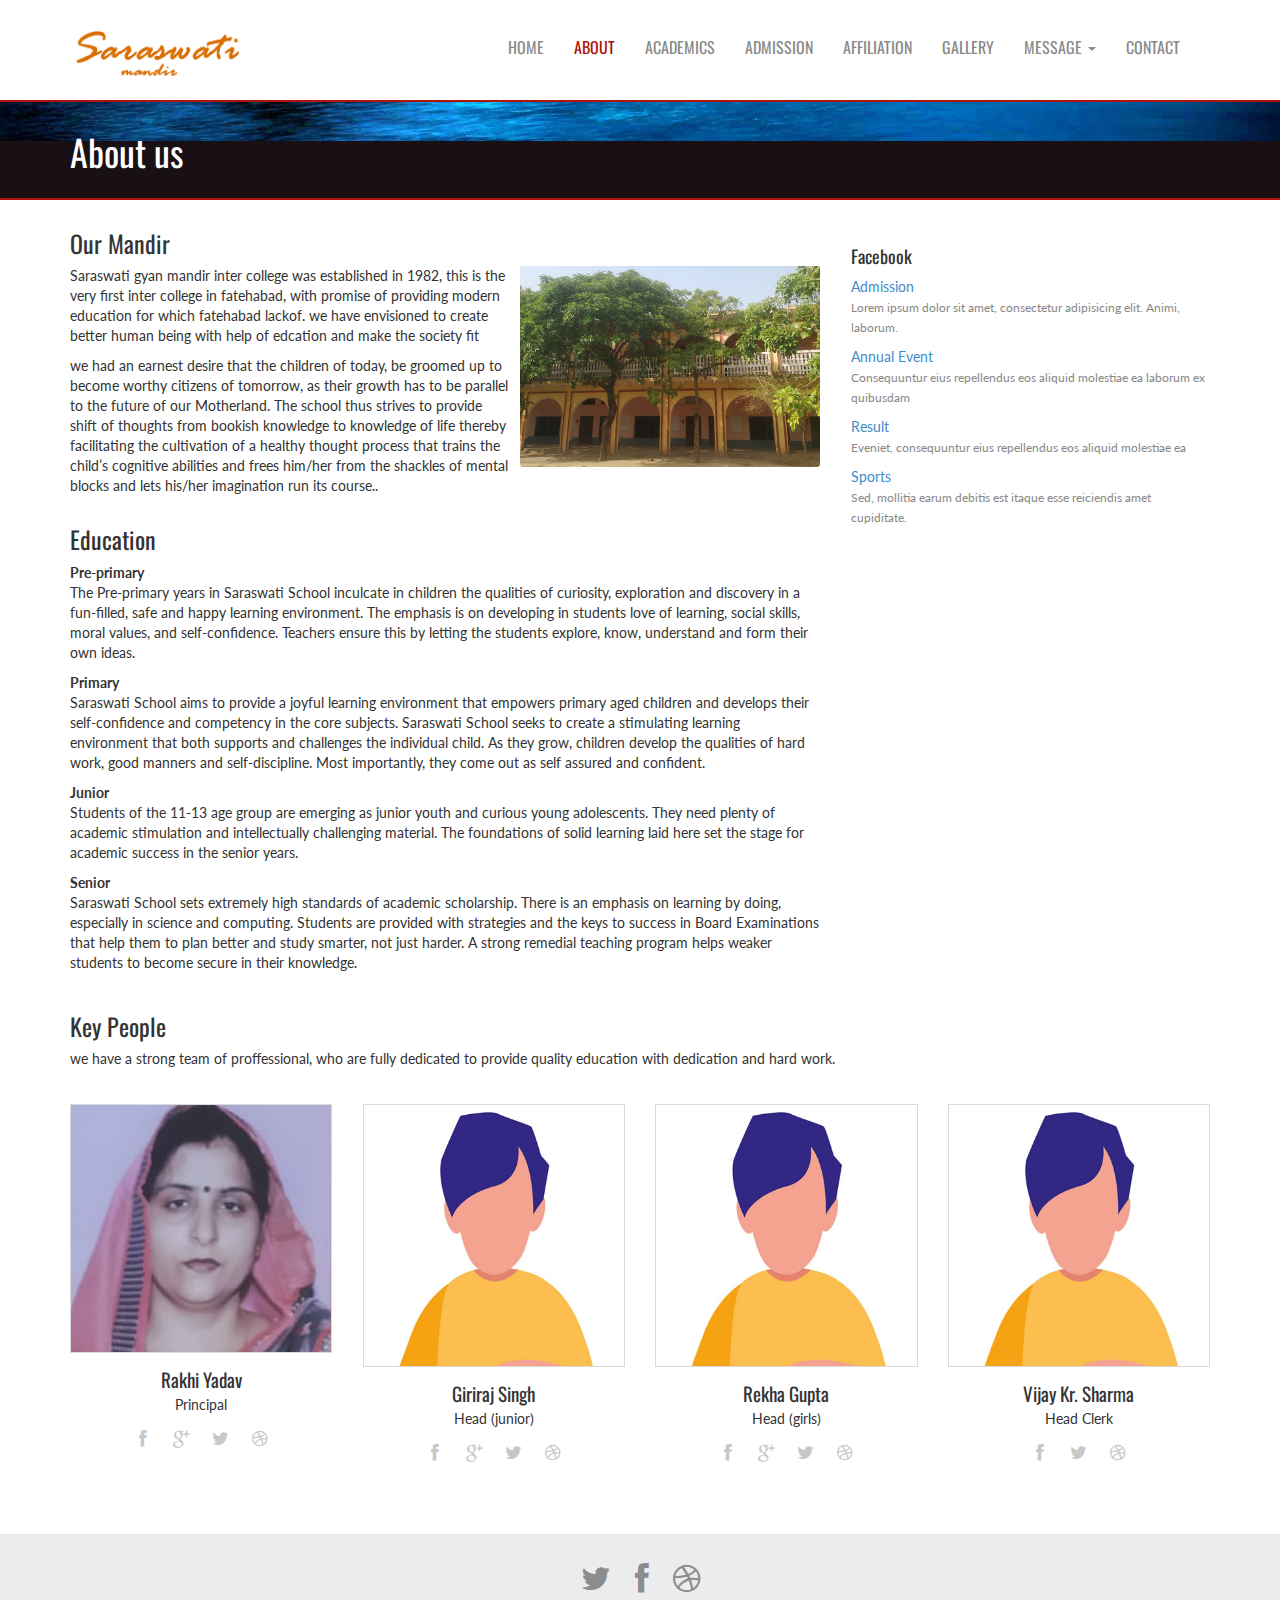
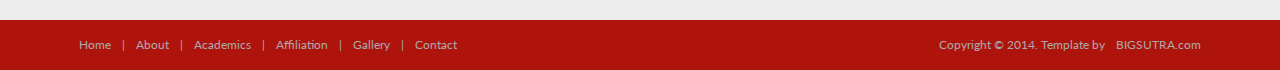
<file: about.html>
<!--
Author: BIGSUTRA
Author URL: http://BIGSUTRA.com
License: Creative Commons Attribution 3.0 Unported
License URL: http://creativecommons.org/licenses/by/3.0/
-->
<!DOCTYPE html>
<html lang="en">
<head>
    <meta charset="utf-8">
    <meta name="viewport" content="width=device-width, initial-scale=1.0">
    <meta name="description" content="Saraswati Gyan Mandir Inter College, fatehabad Agra">
    <meta name="author" content="BIGSUTRA.com">
    <title>Saraswati Gyan Mandir Inter College, fatehabad Agra</title>
    <link rel="favicon" href="assets/images/favicon.png">
    <link rel="stylesheet" media="screen" href="http://fonts.googleapis.com/css?family=Open+Sans:300,400,700">
    <link rel="stylesheet" href="assets/css/bootstrap.min.css">
    <link rel="stylesheet" href="assets/css/font-awesome.min.css">
    <!-- Custom styles for our template -->
    <link rel="stylesheet" href="assets/css/bootstrap-theme.css" media="screen">
    <link rel="stylesheet" href="assets/css/style.css">
    <!-- HTML5 shim and Respond.js IE8 support of HTML5 elements and media queries -->
    <!--[if lt IE 9]>
	<script src="assets/js/html5shiv.js"></script>
	<script src="assets/js/respond.min.js"></script>
	<![endif]-->
</head>

<body>
    <!-- Fixed navbar -->
    <div class="navbar navbar-inverse">
        <div class="container">
            <div class="navbar-header">
                <!-- Button for smallest screens -->
                <button type="button" class="navbar-toggle" data-toggle="collapse" data-target=".navbar-collapse"><span class="icon-bar"></span><span class="icon-bar"></span><span class="icon-bar"></span></button>
                <a class="navbar-brand" href="index.html">
                    <img src="assets/images/logo.png" alt="Techro HTML5 template"></a>
            </div>
            <div class="navbar-collapse collapse">
                <ul class="nav navbar-nav pull-right mainNav">
                    <li><a href="index.html">Home</a></li>
                    <li class="active"><a href="about.html">About</a></li>
                   	<li><a href="academics.html">Academics</a></li>
					<li><a href="admission.html">Admission</a></li>
					<li><a href="affiliation.html">Affiliation</a></li>
					<li><a href="gallery.html">Gallery</a></li>
                    <li class="dropdown">
                        <a href="#" class="dropdown-toggle" data-toggle="dropdown">Message <b class="caret"></b></a>
                        <ul class="dropdown-menu">
                            <li><a href="rakhi-yadav.html">Rakhi Yadav</a></li>
                            <li><a href="#">Dummy Link1</a></li>
                            <li><a href="#">Dummy Link2</a></li>
                            <li><a href="#">Dummy Link3</a></li>
                        </ul>
                    </li>
                    <li><a href="contact.html">Contact</a></li>
                </ul>
            </div>
            <!--/.nav-collapse -->
        </div>
    </div>
    <!-- /.navbar -->

    <header id="head" class="secondary">
        <div class="container">
            <div class="row">
                <div class="col-sm-8">
                    <h1>About us</h1>
                </div>
            </div>
        </div>
    </header>

    <!-- container -->
    <section class="container">
        <div class="row">
            <!-- main content -->
            <section class="col-sm-8 maincontent">
                <h3>Our Mandir</h3>
                <p>
                    <img src="assets/images/about.jpg" alt="" class="img-rounded pull-right" width="300">
                    Saraswati gyan mandir inter college was established in 1982, this is the very first inter college in fatehabad, with promise of providing modern education for which fatehabad lackof. we have envisioned to create better human being with help of edcation and make the society fit
                </p>
                <p>we had an earnest desire that the children of today, be groomed up to become worthy citizens of tomorrow, as their growth has to be parallel to the future of our Motherland. The school thus strives to provide shift of thoughts from bookish knowledge to knowledge of life thereby facilitating the cultivation of a healthy thought process that trains the child’s cognitive abilities and frees him/her from the shackles of mental blocks and lets his/her imagination run its course..</p>
                <h3>Education</h3>
               <strong>Pre-primary</strong>
                <p>The Pre-primary years in Saraswati School inculcate in children the qualities of curiosity, exploration and discovery in a fun-filled, safe and happy learning environment. The emphasis is on developing in students love of learning, social skills, moral values, and self-confidence. Teachers ensure this by letting the students explore, know, understand and form their own ideas.</p>
                <strong>Primary</strong>
                <p>Saraswati School aims to provide a joyful learning environment that empowers primary aged children and develops their self-confidence and competency in the core subjects. Saraswati School seeks to create a stimulating learning environment that both supports and challenges the individual child. As they grow, children develop the qualities of hard work, good manners and self-discipline. Most importantly, they come out as self assured and confident.</p>
                <strong>Junior</strong>
                <p>Students of the 11-13 age group are emerging as junior youth and curious young adolescents. They need plenty of academic stimulation and intellectually challenging material. The foundations of solid learning laid here set the stage for academic success in the senior years.</p>
                <strong>Senior</strong>
                <p>Saraswati School sets extremely high standards of academic scholarship. There is an emphasis on learning by doing, especially in science and computing. Students are provided with strategies and the keys to success in Board Examinations that help them to plan better and study smarter, not just harder. A strong remedial teaching program helps weaker students to become secure in their knowledge.</p>
            </section>
            <!-- /main -->

            <!-- Sidebar -->
            <aside class="col-sm-4 sidebar rakhi-yadav">

                <div class="panel">
                    <h4>Facebook</h4>
                    <ul class="list-unstyled list-spaces">
                        <li><a href="">Admission</a><br>
                            <span class="small text-muted">Lorem ipsum dolor sit amet, consectetur adipisicing elit. Animi, laborum.</span></li>
                        <li><a href="">Annual Event</a><br>
                            <span class="small text-muted">Consequuntur eius repellendus eos aliquid molestiae ea laborum ex quibusdam</span></li>
                        <li><a href="">Result</a><br>
                            <span class="small text-muted">Eveniet, consequuntur eius repellendus eos aliquid molestiae ea</span></li>
                        <li><a href="">Sports</a><br>
                            <span class="small text-muted">Sed, mollitia earum debitis est itaque esse reiciendis amet cupiditate.</span></li>
                       
                    </ul>
                </div>

            </aside>
            <!-- /Sidebar -->

        </div>
    </section>
    <!-- /container -->
    <section class="team-content">
        <div class="container">
            <div class="row">
                <div class="col-md-12">
                    <h3>Key People</h3>
                    <p>we have a strong team of proffessional, who are fully dedicated to provide quality education with dedication and hard work.</p>
                    <br />
                </div>
            </div>
            <div class="row">

                <div class="col-md-3 col-sm-6 col-xs-6">
                    <!-- Team Member -->
                    <div class="team-member">
                        <!-- Image Hover Block -->
                        <div class="member-img">
                            <!-- Image  -->
                            <img class="img-responsive" src="assets/images/photo-1.jpg" alt="">
                        </div>
                        <!-- Member Details -->
                        <h4>Rakhi Yadav</h4>
                        <!-- Designation -->
                        <span class="pos">Principal</span>
                        <div class="team-socials">
                            <a href="#"><i class="fa fa-facebook"></i></a>
                            <a href="#"><i class="fa fa-google-plus"></i></a>
                            <a href="#"><i class="fa fa-twitter"></i></a>
                            <a href="#"><i class="fa fa-envelope"></i></a>
                            
                        </div>
                    </div>
                </div>
                <div class="col-md-3 col-sm-6 col-xs-6">
                    <!-- Team Member -->
                    <div class="team-member pDark">
                        <!-- Image Hover Block -->
                        <div class="member-img">
                            <!-- Image  -->
                            <img class="img-responsive" src="assets/images/photo.jpg" alt="">
                        </div>
                        <!-- Member Details -->
                        <h4>Giriraj Singh</h4>
                        <!-- Designation -->
                        <span class="pos">Head (junior)</span>
                        <div class="team-socials">
                            <a href="#"><i class="fa fa-facebook"></i></a>
                            <a href="#"><i class="fa fa-google-plus"></i></a>
                            <a href="#"><i class="fa fa-twitter"></i></a>
                            <a href="#"><i class="fa fa-envelope"></i></a>
                            
                        </div>
                    </div>
                </div>
                <div class="col-md-3 col-sm-6 col-xs-6">
                    <!-- Team Member -->
                    <div class="team-member pDark">
                        <!-- Image Hover Block -->
                        <div class="member-img">
                            <!-- Image  -->
                            <img class="img-responsive" src="assets/images/photo.jpg" alt="">
                        </div>
                        <!-- Member Details -->
                        <h4>Rekha Gupta</h4>
                        <!-- Designation -->
                        <span class="pos">Head (girls)</span>
                        <div class="team-socials">
                            <a href="#"><i class="fa fa-facebook"></i></a>
                            <a href="#"><i class="fa fa-google-plus"></i></a>
                            <a href="#"><i class="fa fa-twitter"></i></a>
                            <a href="#"><i class="fa fa-envelope"></i></a>
                            
                        </div>
                    </div>
                </div>
                <div class="col-md-3 col-sm-6 col-xs-6">
                    <!-- Team Member -->
                    <div class="team-member pDark">
                        <!-- Image Hover Block -->
                        <div class="member-img">
                            <!-- Image  -->
                            <img class="img-responsive" src="assets/images/photo.jpg" alt="">
                        </div>
                        <!-- Member Details -->
                        <h4>Vijay Kr. Sharma</h4>
                        <!-- Designation -->
                        <span class="pos">Head Clerk</span>
                        <div class="team-socials">
                            <a href="#"><i class="fa fa-facebook"></i></a>
                            
                            <a href="#"><i class="fa fa-twitter"></i></a>
                            <a href="#"><i class="fa fa-envelope"></i></a>
                            
                        </div>
                    </div>
                </div>
            </div>
        </div>
    </section>
    <footer id="footer">
        <div class="container">
            <div class="social text-center">
                <a href="#"><i class="fa fa-twitter"></i></a>
                <a href="#"><i class="fa fa-facebook"></i></a>
                <a href="#"><i class="fa fa-envelope"></i></a>
            </div>

            <div class="clear"></div>
            <!--CLEAR FLOATS-->
        </div>
        <div class="footer2">
            <div class="container">
                <div class="row">

                    <div class="col-md-6 panel">
                        <div class="panel-body">
                            <p class="simplenav">
								<a href="index.html">Home</a> | 
								<a href="about.html">About</a> |
								<a href="academics.html">Academics</a> |
								<a href="affiliation.html">Affiliation</a> |
								<a href="gallery.html">Gallery</a> |
								<a href="contact.html">Contact</a>
							</p>
                        </div>
                    </div>

                    <div class="col-md-6 panel">
                        <div class="panel-body">
                            <p class="text-right">
                                Copyright &copy; 2014. Template by <a href="http://BIGSUTRA.com/" rel="develop">BIGSUTRA.com</a>
                            </p>
                        </div>
                    </div>

                </div>
                <!-- /row of panels -->
            </div>
        </div>
    </footer>



    <!-- JavaScript libs are placed at the end of the document so the pages load faster -->
    <script src="http://ajax.googleapis.com/ajax/libs/jquery/1.10.2/jquery.min.js"></script>
    <script src="http://netdna.bootstrapcdn.com/bootstrap/3.0.0/js/bootstrap.min.js"></script>
    <script src="assets/js/custom.js"></script>
</body>
</html>
</file>
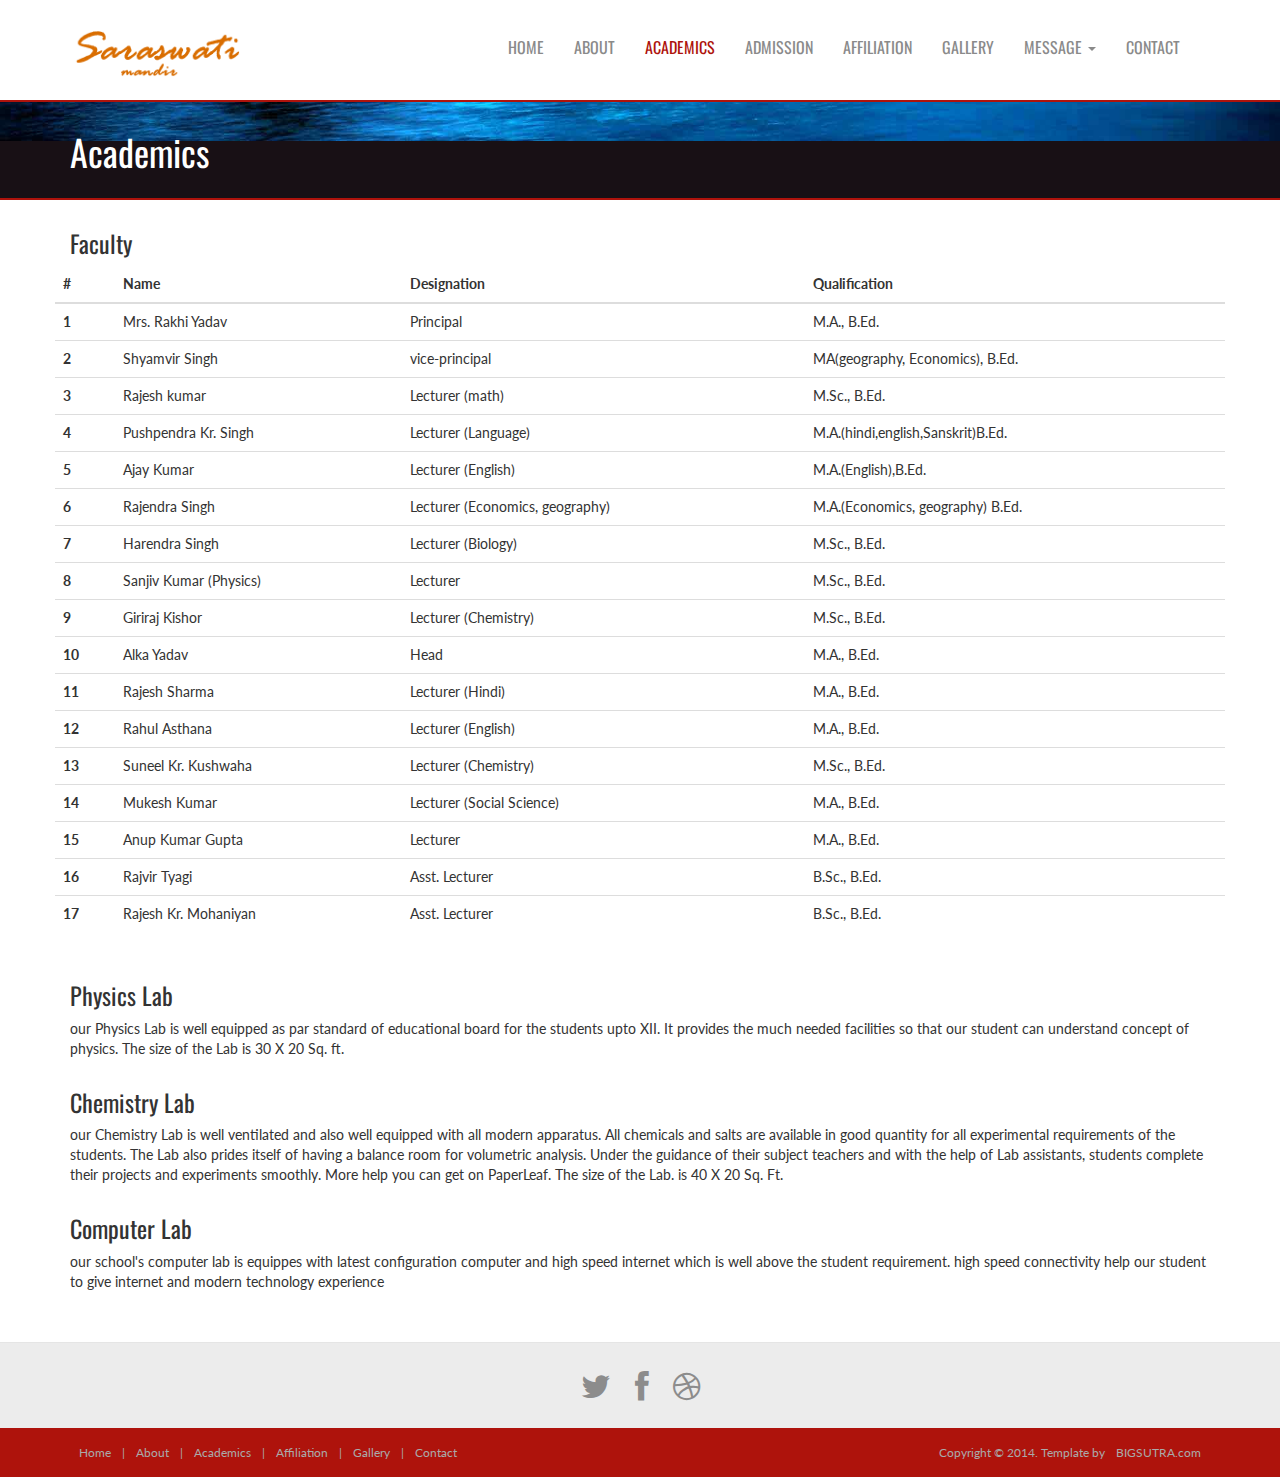
<file: academics.html>
<!--
Author: BIGSUTRA
Author URL: http://BIGSUTRA.com
License: Creative Commons Attribution 3.0 Unported
License URL: http://creativecommons.org/licenses/by/3.0/
-->
<!DOCTYPE html>
<html lang="en">
<head>
	<meta charset="utf-8">
	<meta name="viewport" content="width=device-width, initial-scale=1.0">
	<meta name="description" content="Saraswati Gyan Mandir Inter College, fatehabad Agra">
	<meta name="author" content="BIGSUTRA.com">
	<title>About - Techro Bootstrap template</title>
	<link rel="favicon" href="assets/images/favicon.png">
	<link rel="stylesheet" media="screen" href="http://fonts.googleapis.com/css?family=Open+Sans:300,400,700">
	<link rel="stylesheet" href="assets/css/bootstrap.min.css">
	<link rel="stylesheet" href="assets/css/font-awesome.min.css">
	<!-- Custom styles for our template -->
	<link rel="stylesheet" href="assets/css/bootstrap-theme.css" media="screen">
	<link rel="stylesheet" href="assets/css/style.css">
	<!-- HTML5 shim and Respond.js IE8 support of HTML5 elements and media queries -->
	<!--[if lt IE 9]>
	<script src="assets/js/html5shiv.js"></script>
	<script src="assets/js/respond.min.js"></script>
	<![endif]-->
</head>

<body>
	<!-- Fixed navbar -->
	<div class="navbar navbar-inverse">
		<div class="container">
			<div class="navbar-header">
				<!-- Button for smallest screens -->
				<button type="button" class="navbar-toggle" data-toggle="collapse" data-target=".navbar-collapse"><span class="icon-bar"></span><span class="icon-bar"></span><span class="icon-bar"></span></button>
				<a class="navbar-brand" href="index.html">
					<img src="assets/images/logo.png" alt="Techro HTML5 template"></a>
			</div>
			<div class="navbar-collapse collapse">
				<ul class="nav navbar-nav pull-right mainNav">
					<li><a href="index.html">Home</a></li>
					<li><a href="about.html">About</a></li>
						<li class="active"><a href="academics.html">Academics</a></li>
					<li><a href="admission.html">Admission</a></li>
					<li><a href="affiliation.html">Affiliation</a></li>
					<li><a href="gallery.html">Gallery</a></li>
					<li class="dropdown">
						<a href="#" class="dropdown-toggle" data-toggle="dropdown">Message <b class="caret"></b></a>
						<ul class="dropdown-menu">
							<li><a href="rakhi-yadav.html">Rakhi Yadav</a></li>
							
						</ul>
					</li>
					<li><a href="contact.html">Contact</a></li>
				</ul>
			</div>
			<!--/.nav-collapse -->
		</div>
	</div>
	<!-- /.navbar -->

	<header id="head" class="secondary">
		<div class="container">
			<div class="row">
				<div class="col-sm-8">
					<h1>Academics</h1>
				</div>
			</div>
		</div>
	</header>
	<div id="courses">
		<section class="container">
			<h3>Faculty</h3>
			<div class="row">
				<table class="table">
					<thead>
					  <tr>
						<th scope="col">#</th>
						<th scope="col">Name</th>
						<th scope="col">Designation</th>
						<th scope="col">Qualification</th>
					  </tr>
					</thead>
					<tbody>
					  		<tr>
							<th scope="row">1</th>
							<td>Mrs. Rakhi Yadav</td>
							<td>Principal</td><td>M.A., B.Ed.</td></tr>
					  		<tr>
							<th scope="row">2</th>
							<td>Shyamvir Singh</td>
							<td>vice-principal</td>
							<td>MA(geography, Economics), B.Ed.</td></tr>
					  	  <tr>
							<th scope="row">3</th>
							<td>Rajesh kumar</td>
							<td>Lecturer (math)</td>
							<td>M.Sc., B.Ed.</td></tr>
					  		<tr>
							<th scope="row">4</th>
							<td>Pushpendra Kr. Singh</td>
							<td>Lecturer (Language)</td>
							<td>M.A.(hindi,english,Sanskrit)B.Ed.</td></tr>
					  		<tr>
							<th scope="row">5</th>
							<td>Ajay Kumar</td>
							<td>Lecturer (English) </td>
							<td>M.A.(English),B.Ed.</td></tr>
							<tr>	
							<th scope="row">6</th>
							<td>Rajendra Singh</td>
							<td>Lecturer (Economics, geography)</td>
							<td>M.A.(Economics, geography) B.Ed.</td></tr>
						  <tr>
							<th scope="row">7</th>
							<td>Harendra Singh</td>
							<td>Lecturer (Biology)</td>
							<td>M.Sc., B.Ed.</td></tr>
						  <tr>
							<th scope="row">8</th>
							<td>Sanjiv Kumar (Physics)</td>
							<td>Lecturer </td>
							<td>M.Sc., B.Ed.</td></tr>
						  <tr>
							<th scope="row">9</th>
							<td>Giriraj Kishor</td>
							<td>Lecturer (Chemistry)</td>
							<td>M.Sc., B.Ed.</td>
							</tr>
						  <tr>
							<th scope="row">10</th>
							<td>Alka Yadav</td>
							<td>Head </td>
							<td>M.A., B.Ed.</td>
							</tr>
						  <tr>
							<th scope="row">11</th>
							<td>Rajesh Sharma</td>
							<td>Lecturer (Hindi)</td>
							<td>M.A., B.Ed.</td>
							</tr>
						  <tr>
							<th scope="row">12</th>
							<td>Rahul Asthana</td>
							<td>Lecturer (English)</td>
							<td>M.A., B.Ed.</td>
							</tr>
						  <tr>
							<th scope="row">13</th>
							<td>Suneel Kr. Kushwaha</td>
							<td>Lecturer (Chemistry)</td>
							<td>M.Sc., B.Ed.</td>
							</tr>
						  <tr>
							<th scope="row">14</th>
							<td>Mukesh Kumar</td>
							<td>Lecturer (Social Science)</td>
							<td>M.A., B.Ed.</td>
							</tr>
						  <tr>
							<th scope="row">15</th>
							<td>Anup Kumar Gupta</td>
							<td>Lecturer </td>
							<td>M.A., B.Ed.</td>
							</tr>
						  <tr>
							<th scope="row">16</th>
							<td>Rajvir Tyagi</td>
							<td>Asst. Lecturer </td>
							<td>B.Sc., B.Ed.</td>
							</tr>
						  <tr>
							<th scope="row">17</th>
							<td>Rajesh Kr. Mohaniyan</td>
							<td>Asst. Lecturer </td>
							<td>B.Sc., B.Ed.</td>
							</tr>
					  
					</tbody>
				  </table>
			</div>
			

		</section>
	</div>
	<!-- container -->
	<div class="container">
		
		<div class="row">
			<!-- Article content -->
			<section class="col-sm-12 maincontent">
				<h3>Physics Lab</h3>
				<p>
					our Physics Lab is well equipped as par standard of educational board for the students upto XII. It provides the much needed facilities so that our student can understand concept of physics. The size of the Lab is 30 X 20 Sq. ft. 
				</p>
				<h3>Chemistry Lab</h3>
				<p>
					our Chemistry Lab is well ventilated and also well equipped with all modern apparatus. All chemicals and salts are available in good quantity for all experimental requirements of the students. The Lab also prides itself of having a balance room for volumetric analysis. Under the guidance of their subject teachers and with the help of Lab assistants, students complete their projects and experiments smoothly. More help you can get on PaperLeaf. The size of the Lab. is 40 X 20 Sq. Ft.
				</p>
				<h3>Computer Lab</h3>
				<p>our school's computer lab is equippes with latest configuration computer and high speed internet which is well above the student requirement. high speed connectivity help our student to give internet and modern technology experience</p>
			</section>
		</div>
	</div>
	<!-- /container -->

	
	<footer id="footer">
		<div class="container">
			<div class="social text-center">
				<a href="#"><i class="fa fa-twitter"></i></a>
				<a href="#"><i class="fa fa-facebook"></i></a>
				<a href="#"><i class="fa fa-envelope"></i></a>
				
				
			</div>

			<div class="clear"></div>
			<!--CLEAR FLOATS-->
		</div>
		<div class="footer2">
			<div class="container">
				<div class="row">

					<div class="col-md-6 panel">
						<div class="panel-body">
							<p class="simplenav">
								<a href="index.html">Home</a> | 
								<a href="about.html">About</a> |
								<a href="academics.html">Academics</a> |
								<a href="affiliation.html">Affiliation</a> |
								<a href="gallery.html">Gallery</a> |
								<a href="contact.html">Contact</a>
							</p>
						</div>
					</div>

					<div class="col-md-6 panel">
						<div class="panel-body">
							<p class="text-right">
								Copyright &copy; 2014. Template by <a href="http://BIGSUTRA.com/" rel="develop">BIGSUTRA.com</a>
							</p>
						</div>
					</div>

				</div>
				<!-- /row of panels -->
			</div>
		</div>
	</footer>




	<!-- JavaScript libs are placed at the end of the document so the pages load faster -->
	<script src="http://ajax.googleapis.com/ajax/libs/jquery/1.10.2/jquery.min.js"></script>
	<script src="http://netdna.bootstrapcdn.com/bootstrap/3.0.0/js/bootstrap.min.js"></script>
	<script src="assets/js/custom.js"></script>
</body>
</html>
</file>
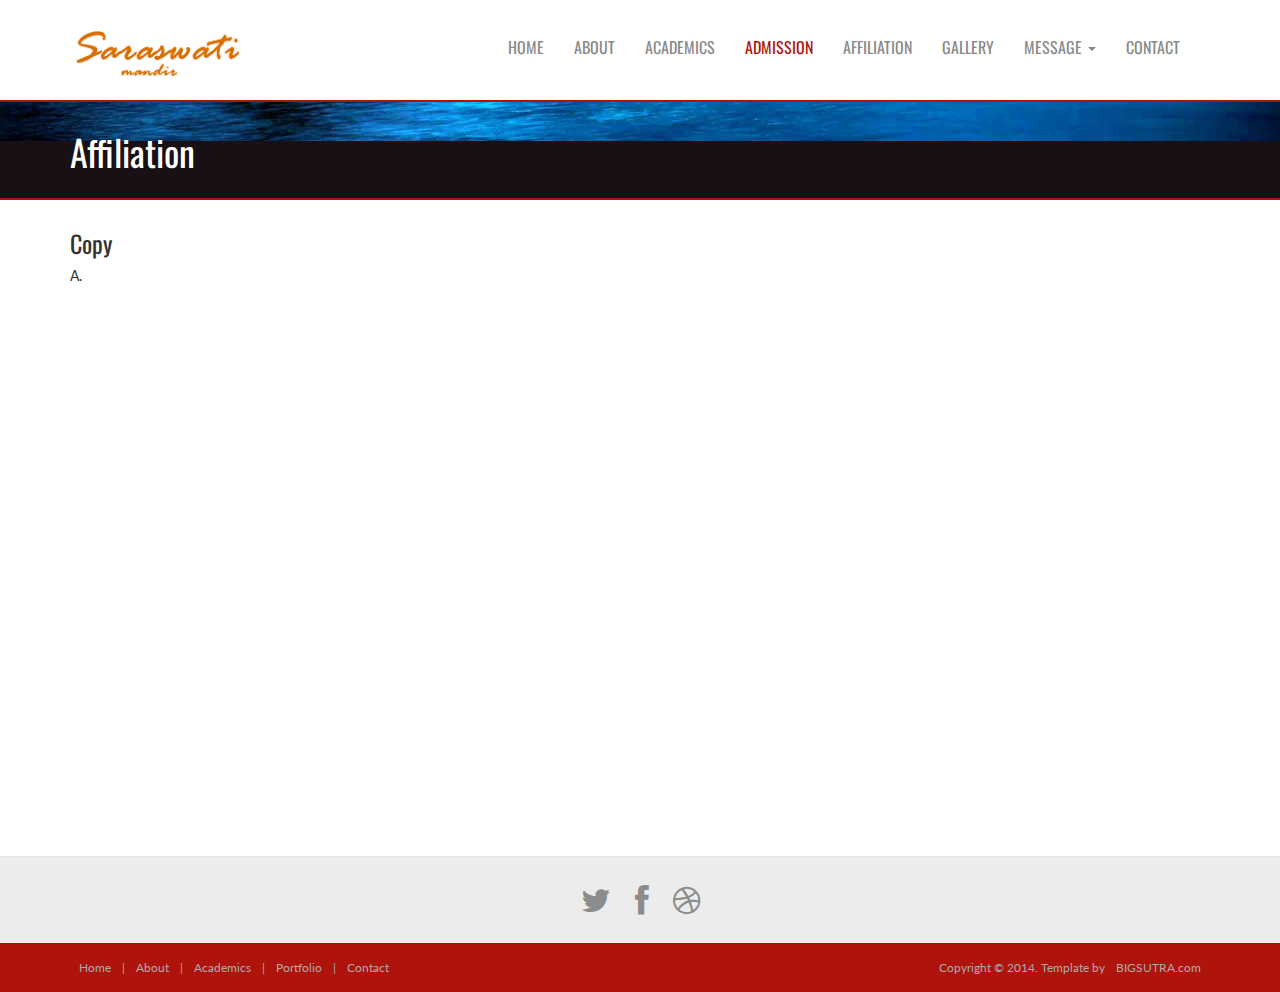
<file: admission.html>
<!DOCTYPE html>
<html lang="en">
<head>
	<meta charset="utf-8">
	<meta name="viewport" content="width=device-width, initial-scale=1.0">
	<meta name="description" content="Saraswati Gyan Mandir Inter College, fatehabad Agra">
	<meta name="author" content="BIGSUTRA.com">
	<title>About - Techro Bootstrap template</title>
	<link rel="favicon" href="assets/images/favicon.png">
	<link rel="stylesheet" media="screen" href="http://fonts.googleapis.com/css?family=Open+Sans:300,400,700">
	<link rel="stylesheet" href="assets/css/bootstrap.min.css">
	<link rel="stylesheet" href="assets/css/font-awesome.min.css">
	<!-- Custom styles for our template -->
	<link rel="stylesheet" href="assets/css/bootstrap-theme.css" media="screen">
	<link rel="stylesheet" href="assets/css/style.css">
	<!-- HTML5 shim and Respond.js IE8 support of HTML5 elements and media queries -->
	<!--[if lt IE 9]>
	<script src="assets/js/html5shiv.js"></script>
	<script src="assets/js/respond.min.js"></script>
	<![endif]-->
</head>

<body>
	<!-- Fixed navbar -->
	<div class="navbar navbar-inverse">
		<div class="container">
			<div class="navbar-header">
				<!-- Button for smallest screens -->
				<button type="button" class="navbar-toggle" data-toggle="collapse" data-target=".navbar-collapse"><span class="icon-bar"></span><span class="icon-bar"></span><span class="icon-bar"></span></button>
				<a class="navbar-brand" href="index.html">
					<img src="assets/images/logo.png" alt="Techro HTML5 template"></a>
			</div>
			<div class="navbar-collapse collapse">
				<ul class="nav navbar-nav pull-right mainNav">
					<li><a href="index.html">Home</a></li>
					<li><a href="about.html">About</a></li>
					<li><a href="academics.html">Academics</a></li>
					<li class="active"><a href="admission.html">Admission</a></li>
					<li><a href="affiliation.html">Affiliation</a></li>
					<li><a href="gallery.html">Gallery</a></li>
					<li class="dropdown">
						<a href="#" class="dropdown-toggle" data-toggle="dropdown">Message <b class="caret"></b></a>
						<ul class="dropdown-menu">
							<li><a href="rakhi-yadav.html">Rakhi Yadav</a></li>
							
						</ul>
					</li>
					<li><a href="contact.html">Contact</a></li>
				</ul>
			</div>
			<!--/.nav-collapse -->
		</div>
	</div>
	<!-- /.navbar -->

	<header id="head" class="secondary">
		<div class="container">
			<div class="row">
				<div class="col-sm-8">
					<h1>Affiliation</h1>
				</div>
			</div>
		</div>
	</header>

	<!-- container -->
	<div class="container">
		<div class="row">
			<!-- Article content -->
			
		</div>
	</div>
	<!-- /container -->

	<section class="container">
		<div class="heading">
			<!-- Heading -->
			<h3>Copy</h3>
			<p>A.</p>
			<br />
		</div>
		
		<br/>
		<br/>
		<br/>
		<br/>
		<br/>
		<br/>
		<br/>
		<br/>
		<br/>
		<br/>
		<br/>
		<br/>
		<br/>
		<br/>
		<br/>
		<br/>
		<br/>
		<br/>
		<br/>
		<br/>
		<br/>
		<br/>
		<br/>
		<br/>
		<br/>
		
	</section>

	<footer id="footer">
		<div class="container">
			<div class="social text-center">
				<a href="#"><i class="fa fa-twitter"></i></a>
				<a href="#"><i class="fa fa-facebook"></i></a>
				<a href="#"><i class="fa fa-envelope"></i></a>
				
				
			</div>

			<div class="clear"></div>
			<!--CLEAR FLOATS-->
		</div>
		<div class="footer2">
			<div class="container">
				<div class="row">

					<div class="col-md-6 panel">
						<div class="panel-body">
							<p class="simplenav">
								<a href="index.html">Home</a> | 
								<a href="about.html">About</a> |
								<a href="academics.html">Academics</a> |
								<a href="portfolio.html">Portfolio</a> |
								<a href="contact.html">Contact</a>
							</p>
						</div>
					</div>

					<div class="col-md-6 panel">
						<div class="panel-body">
							<p class="text-right">
								Copyright &copy; 2014. Template by <a href="http://BIGSUTRA.com/" rel="develop">BIGSUTRA.com</a>
							</p>
						</div>
					</div>

				</div>
				<!-- /row of panels -->
			</div>
		</div>
	</footer>




	<!-- JavaScript libs are placed at the end of the document so the pages load faster -->
	<script src="http://ajax.googleapis.com/ajax/libs/jquery/1.10.2/jquery.min.js"></script>
	<script src="http://netdna.bootstrapcdn.com/bootstrap/3.0.0/js/bootstrap.min.js"></script>
	<script src="assets/js/custom.js"></script>
</body>
</html>
</file>
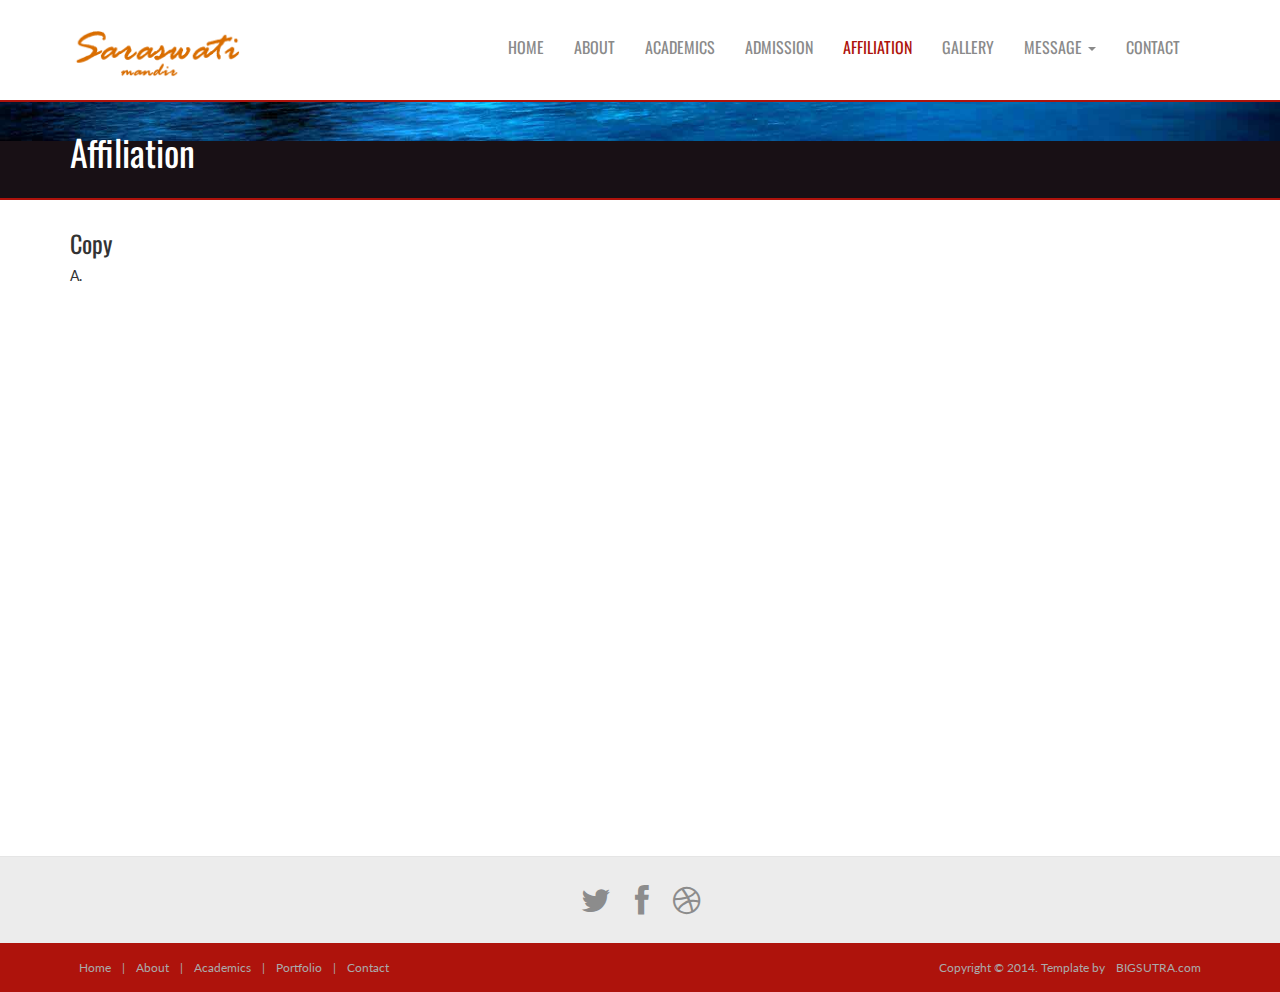
<file: affiliation.html>
<!DOCTYPE html>
<html lang="en">
<head>
	<meta charset="utf-8">
	<meta name="viewport" content="width=device-width, initial-scale=1.0">
	<meta name="description" content="Saraswati Gyan Mandir Inter College, fatehabad Agra">
	<meta name="author" content="BIGSUTRA.com">
	<title>About - Techro Bootstrap template</title>
	<link rel="favicon" href="assets/images/favicon.png">
	<link rel="stylesheet" media="screen" href="http://fonts.googleapis.com/css?family=Open+Sans:300,400,700">
	<link rel="stylesheet" href="assets/css/bootstrap.min.css">
	<link rel="stylesheet" href="assets/css/font-awesome.min.css">
	<!-- Custom styles for our template -->
	<link rel="stylesheet" href="assets/css/bootstrap-theme.css" media="screen">
	<link rel="stylesheet" href="assets/css/style.css">
	<!-- HTML5 shim and Respond.js IE8 support of HTML5 elements and media queries -->
	<!--[if lt IE 9]>
	<script src="assets/js/html5shiv.js"></script>
	<script src="assets/js/respond.min.js"></script>
	<![endif]-->
</head>

<body>
	<!-- Fixed navbar -->
	<div class="navbar navbar-inverse">
		<div class="container">
			<div class="navbar-header">
				<!-- Button for smallest screens -->
				<button type="button" class="navbar-toggle" data-toggle="collapse" data-target=".navbar-collapse"><span class="icon-bar"></span><span class="icon-bar"></span><span class="icon-bar"></span></button>
				<a class="navbar-brand" href="index.html">
					<img src="assets/images/logo.png" alt="Techro HTML5 template"></a>
			</div>
			<div class="navbar-collapse collapse">
				<ul class="nav navbar-nav pull-right mainNav">
					<li><a href="index.html">Home</a></li>
					<li><a href="about.html">About</a></li>
						<li><a href="academics.html">Academics</a></li>
					<li><a href="admission.html">Admission</a></li>
					<li class="active"><a href="affiliation.html">Affiliation</a></li>
					<li><a href="gallery.html">Gallery</a></li>
					<li class="dropdown">
						<a href="#" class="dropdown-toggle" data-toggle="dropdown">Message <b class="caret"></b></a>
						<ul class="dropdown-menu">
							<li><a href="rakhi-yadav.html">Rakhi Yadav</a></li>
							
						</ul>
					</li>
					<li><a href="contact.html">Contact</a></li>
				</ul>
			</div>
			<!--/.nav-collapse -->
		</div>
	</div>
	<!-- /.navbar -->

	<header id="head" class="secondary">
		<div class="container">
			<div class="row">
				<div class="col-sm-8">
					<h1>Affiliation</h1>
				</div>
			</div>
		</div>
	</header>

	<!-- container -->
	<div class="container">
		<div class="row">
			<!-- Article content -->
			
		</div>
	</div>
	<!-- /container -->

	<section class="container">
		<div class="heading">
			<!-- Heading -->
			<h3>Copy</h3>
			<p>A.</p>
			<br />
		</div>
		
		<br/>
		<br/>
		<br/>
		<br/>
		<br/>
		<br/>
		<br/>
		<br/>
		<br/>
		<br/>
		<br/>
		<br/>
		<br/>
		<br/>
		<br/>
		<br/>
		<br/>
		<br/>
		<br/>
		<br/>
		<br/>
		<br/>
		<br/>
		<br/>
		<br/>
		
	</section>

	<footer id="footer">
		<div class="container">
			<div class="social text-center">
				<a href="#"><i class="fa fa-twitter"></i></a>
				<a href="#"><i class="fa fa-facebook"></i></a>
				<a href="#"><i class="fa fa-envelope"></i></a>
				
				
			</div>

			<div class="clear"></div>
			<!--CLEAR FLOATS-->
		</div>
		<div class="footer2">
			<div class="container">
				<div class="row">

					<div class="col-md-6 panel">
						<div class="panel-body">
							<p class="simplenav">
								<a href="index.html">Home</a> | 
								<a href="about.html">About</a> |
								<a href="academics.html">Academics</a> |
								<a href="portfolio.html">Portfolio</a> |
								<a href="contact.html">Contact</a>
							</p>
						</div>
					</div>

					<div class="col-md-6 panel">
						<div class="panel-body">
							<p class="text-right">
								Copyright &copy; 2014. Template by <a href="http://BIGSUTRA.com/" rel="develop">BIGSUTRA.com</a>
							</p>
						</div>
					</div>

				</div>
				<!-- /row of panels -->
			</div>
		</div>
	</footer>




	<!-- JavaScript libs are placed at the end of the document so the pages load faster -->
	<script src="http://ajax.googleapis.com/ajax/libs/jquery/1.10.2/jquery.min.js"></script>
	<script src="http://netdna.bootstrapcdn.com/bootstrap/3.0.0/js/bootstrap.min.js"></script>
	<script src="assets/js/custom.js"></script>
</body>
</html>
</file>
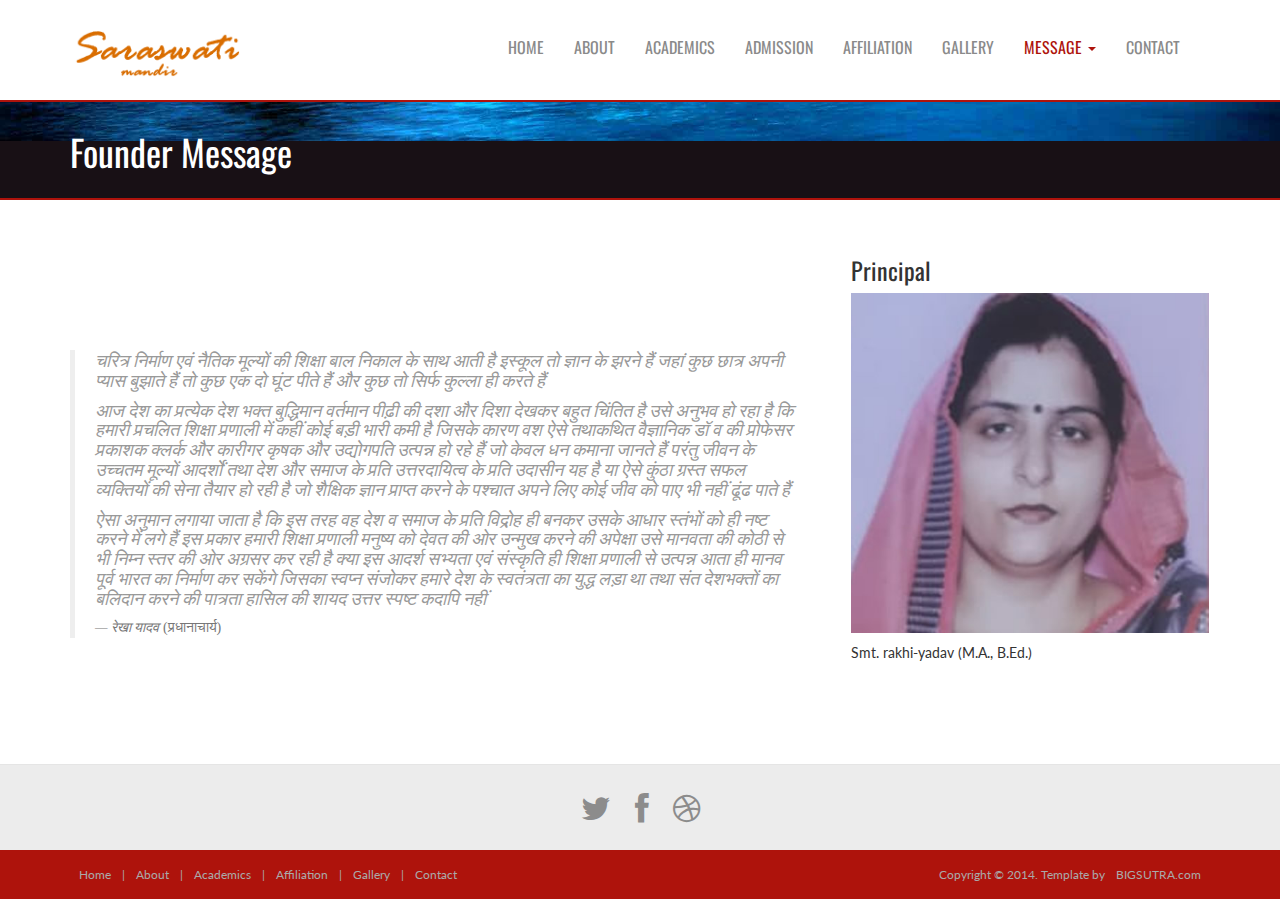
<file: rakhi-yadav.html>
<!--
Author: BIGSUTRA
Author URL: http://BIGSUTRA.com
License: Creative Commons Attribution 3.0 Unported
License URL: http://creativecommons.org/licenses/by/3.0/
-->
<!DOCTYPE html>
<html lang="en">
<head>
	<meta charset="utf-8">
	<meta name="viewport" content="width=device-width, initial-scale=1.0">
	<meta name="description" content="Saraswati Gyan Mandir Inter College, fatehabad Agra">
	<meta name="author" content="BIGSUTRA.com">
	<title>Saraswati Gyan Mandir Inter College, fatehabad Agra</title>
	<link rel="favicon" href="assets/images/favicon.png">
	<link rel="stylesheet" media="screen" href="http://fonts.googleapis.com/css?family=Open+Sans:300,400,700">
	<link rel="stylesheet" href="assets/css/bootstrap.min.css">
	<link rel="stylesheet" href="assets/css/font-awesome.min.css">
	<!-- Custom styles-->
	<link rel="stylesheet" href="assets/css/bootstrap-theme.css" media="screen">
	<link rel="stylesheet" href="assets/css/style.css">
	<!-- HTML5 shim and Respond.js IE8 support of HTML5 elements and media queries -->
	<!--[if lt IE 9]>
	<script src="assets/js/html5shiv.js"></script>
	<script src="assets/js/respond.min.js"></script>
	<![endif]-->
</head>

<body>
	<!-- Fixed navbar -->
	<div class="navbar navbar-inverse">
		<div class="container">
			<div class="navbar-header">
				<!-- Button for smallest screens -->
				<button type="button" class="navbar-toggle" data-toggle="collapse" data-target=".navbar-collapse"><span class="icon-bar"></span><span class="icon-bar"></span><span class="icon-bar"></span></button>
				<a class="navbar-brand" href="index.html">
					<img src="assets/images/logo.png" alt="Techro HTML5 template"></a>
			</div>
			<div class="navbar-collapse collapse">
				<ul class="nav navbar-nav pull-right mainNav">
					<li><a href="index.html">Home</a></li>
					<li><a href="about.html">About</a></li>
					<li><a href="academics.html">Academics</a></li>
					<li><a href="admission.html">Admission</a></li>
					<li><a href="affiliation.html">Affiliation</a></li>
					<li><a href="gallery.html">Gallery</a></li>
					<li class="dropdown active">
						<a href="#" class="dropdown-toggle" data-toggle="dropdown">Message <b class="caret"></b></a>
						<ul class="dropdown-menu">
							<li><a href="rakhi-yadav.html">Rakhi Yadav</a></li>
							
						</ul>
					</li>
					<li><a href="contact.html">Contact</a></li>
				</ul>
			</div>
			<!--/.nav-collapse -->
		</div>
	</div>
	<!-- /.navbar -->

	<header id="head" class="secondary">
		<div class="container">
			<div class="row">
				<div class="col-sm-8">
					<h1>Founder Message</h1>
				</div>
			</div>
		</div>
	</header>

	<!-- container -->
	<section class="container">

		<div class="row">

			<!-- Article main content -->
			<article class="col-md-8 maincontent">
				<br /><br /><br /><br /><br /><br />
				<br /><blockquote class="blockquote-1"><h4>
				<p>चरित्र निर्माण एवं नैतिक मूल्यों की शिक्षा बाल निकाल के साथ आती है इस्कूल तो ज्ञान के झरने हैं जहां कुछ छात्र अपनी प्यास बुझाते हैं तो कुछ एक दो घूंट पीते हैं और कुछ तो सिर्फ कुल्ला ही करते हैं </p><p>आज देश का प्रत्येक देश भक्त बुद्धिमान वर्तमान पीढ़ी की दशा और दिशा देखकर बहुत चिंतित है उसे अनुभव हो रहा है कि हमारी प्रचलित शिक्षा प्रणाली में कहीं कोई बड़ी भारी कमी है जिसके कारण वश ऐसे तथाकथित वैज्ञानिक डॉ व की प्रोफेसर प्रकाशक क्लर्क और कारीगर कृषक और उद्योगपति उत्पन्न हो रहे हैं जो केवल धन कमाना जानते हैं परंतु जीवन के उच्चतम मूल्यों आदर्शों तथा देश और समाज के प्रति उत्तरदायित्व के प्रति उदासीन यह है या ऐसे कुंठा ग्रस्त सफल व्यक्तियों की सेना तैयार हो रही है जो शैक्षिक ज्ञान प्राप्त करने के पश्चात अपने लिए कोई जीव को पाए भी नहीं ढूंढ पाते हैं</p><p> ऐसा अनुमान लगाया जाता है कि इस तरह वह देश व समाज के प्रति विद्रोह ही बनकर उसके आधार स्तंभों को ही नष्ट करने में लगे हैं इस प्रकार हमारी शिक्षा प्रणाली मनुष्य को देवत की ओर उन्मुख करने की अपेक्षा उसे मानवता की कोठी से भी निम्न स्तर की ओर अग्रसर कर रही है क्या इस आदर्श सभ्यता एवं संस्कृति ही शिक्षा प्रणाली से उत्पन्न आता ही मानव पूर्व भारत का निर्माण कर सकेंगे जिसका स्वप्न संजोकर हमारे देश के स्वतंत्रता का युद्ध लड़ा था तथा संत देशभक्तों का बलिदान करने की पात्रता हासिल की शायद उत्तर स्पष्ट कदापि नहीं</p></h4>
				<small>रेखा यादव <cite title="Source Title"> (प्रधानाचार्य)</cite></small></blockquote>

				
			</article>
			<!-- /Article -->

			<!-- Sidebar -->
			<aside class="col-md-4 sidebar rakhi-yadav">

				
				<div class="row panel">
					<div class="col-xs-12">
						<h3>Principal</h3>
						<p>
							<img src="assets/images/1.jpg" alt="">
						</p>
						<p>Smt. rakhi-yadav (M.A., B.Ed.)</p>
					</div>
				</div>

			</aside>
			<!-- /Sidebar -->

		</div>
	</section>
	<!-- /container -->

	<footer id="footer">
		<div class="container">
			<div class="social text-center">
				<a href="#"><i class="fa fa-twitter"></i></a>
				<a href="#"><i class="fa fa-facebook"></i></a>
				<a href="#"><i class="fa fa-envelope"></i></a>
				
				
			</div>

			<div class="clear"></div>
			<!--CLEAR FLOATS-->
		</div>
		<div class="footer2">
			<div class="container">
				<div class="row">

					<div class="col-md-6 panel">
						<div class="panel-body">
							<p class="simplenav">
								<a href="index.html">Home</a> | 
								<a href="about.html">About</a> |
								<a href="academics.html">Academics</a> |
								<a href="affiliation.html">Affiliation</a> |
								<a href="gallery.html">Gallery</a> |
								<a href="contact.html">Contact</a>
							</p>
						</div>
					</div>

					<div class="col-md-6 panel">
						<div class="panel-body">
							<p class="text-right">
								Copyright &copy; 2014. Template by <a href="http://BIGSUTRA.com/" rel="develop">BIGSUTRA.com</a>
							</p>
						</div>
					</div>

				</div>
				<!-- /row of panels -->
			</div>
		</div>
	</footer>


	<!-- JavaScript libs are placed at the end of the document so the pages load faster -->
	<script src="http://ajax.googleapis.com/ajax/libs/jquery/1.10.2/jquery.min.js"></script>
	<script src="http://netdna.bootstrapcdn.com/bootstrap/3.0.0/js/bootstrap.min.js"></script>
	<script src="assets/js/custom.js"></script>
</body>
</html>
</file>
<file: assets/css/style.css>
/*
Theme: Saraswati Gyan Mandir Inter College, fatehabad AgraDescription: Free to use for personal and commercial use
Author: BIGSUTRA.com
Website: http://BIGSUTRA.com
Note: Please do not remove the footer backlink (BIGSUTRA.com)--(if you want to remove contact: BIGSUTRA@gmail.com)
Licence: Creative Commons Attribution 3.0** - http://creativecommons.org/licenses/by/3.0/
*/
@import url(http://fonts.googleapis.com/css?family=Oswald:400,700);
@import url(http://fonts.googleapis.com/css?family=Lato:400,700);
body {
	font-family: 'Lato', sans-serif;
	font-weight: normal;
}
/*General*/
h1, h2, h3, h4, h5, h6 {
	font-weight: normal;
	font-family: 'Oswald', sans-serif;
}
h1, .h1, h2, .h2, h3, .h3 {
	margin-top: 30px;
}
h2 {
	margin: 30px 0;
}
.navbar-toggle {
	background-color: rgba(0, 0, 0, 0.89);
}
.navbar-nav>li>a {
	padding-top: 12px;
	padding-bottom: 12px;
	font-family: 'Oswald', sans-serif;
	font-weight: 400 !important;
}
blockquote {
	font-style: italic;
	font-family: Georgia;
	color: #999;
	margin: 0px 0 0px;
	padding: 0px 20px;
}
label {
	color: #777;
}
.btn-inline {
	color: #ae130c;
	font-size: 16px;
	font-weight: 600;
}
.form-control {
	display: block;
	width: 100%;
	height: 41px;
	padding: 6px 12px;
	font-size: 14px;
	line-height: 2.428571;
	color: #555;
	background-color: #F7F7F7;
	background-image: none;
	border: 1px solid #ccc;
	border-radius: 0px;
}
.navbar-inverse .navbar-brand img {
	width: 171px;
}
.section-title {
	margin-bottom: 20px;
}
/* Header */
#head {
	/*background: #181015 url( ../images/bg_header.jpg) no-repeat;*/
	background-size: cover;
	height: 600px;
	text-align: center;
	color: white;
	font-weight: 300;
	position: relative;
	border-top: 2px solid #ae130c;
	border-bottom: 2px solid #ae130c;
	background-position-x: center;
}
#head.secondary {
	height: 100px;
	min-height: 100px;
	padding-top: 0px;
}
#head .lead {
	font-size: 44px;
	margin-bottom: 6px;
	color: white;
	line-height: 1.15em;
}
#head .tagline {
	color: rgba(255,255,255,0.75);
	margin-bottom: 25px;
}
#head .tagline a {
	color: #fff;
}
#head .btn {
	margin-bottom: 10px;
}
#head .btn-default {
	text-shadow: none;
	background: transparent;
	color: rgba(255,255,255,.5);
	-webkit-box-shadow: inset 0px 0px 0px 3px rgba(255,255,255,.5);
	-moz-box-shadow: inset 0px 0px 0px 3px rgba(255,255,255,.5);
	box-shadow: inset 0px 0px 0px 3px rgba(255,255,255,.5);
	background: transparent;
}
#head .btn-default:hover, #head .btn-default:focus {
	color: rgba(255,255,255,.8);
	-webkit-box-shadow: inset 0px 0px 0px 3px rgba(255,255,255,.8);
	-moz-box-shadow: inset 0px 0px 0px 3px rgba(255,255,255,.8);
	box-shadow: inset 0px 0px 0px 3px rgba(255,255,255,.8);
	background: transparent;
}
#head .btn-default:active, #head .btn-default.active {
	color: #fff;
	-webkit-box-shadow: inset 0px 0px 0px 3px #fff;
	-moz-box-shadow: inset 0px 0px 0px 3px #fff;
	box-shadow: inset 0px 0px 0px 3px #fff;
	background: transparent;
}
.fluid_container {
	bottom: 0;
	height: 100%;
	left: 0;
	right: 0;
	top: 0;
	z-index: 0;
}
#camera_wrap_4 {
	bottom: 0;
	height: 100%;
	left: 0;
	margin-bottom: 0!important;
	position: absolute;
	right: 0;
	top: 0;
}
.camera_bar {
	z-index: 2;
}
.camera_thumbs {
	margin-top: -100px;
	position: relative;
	z-index: 1;
}
.camera_thumbs_cont {
	border-radius: 0;
	-moz-border-radius: 0;
	-webkit-border-radius: 0;
}
.camera_overlayer {
	opacity: .1;
}
.panel {
	margin-bottom: 0px;
	background-color: transparent;
	border: 1px solid transparent;
	border-radius: 0px;
	-webkit-box-shadow: none;
	box-shadow: none;
}
.panel-body {
	padding: 0px;
}
.btn-action, .btn-primary {
	color: #FFEFD7;
	background-image: -webkit-linear-gradient(top, #0ecfec 0%, #09bed9 100%);
	background-image: linear-gradient(to bottom, #0ecfec 0%, #09bed9 100%);
 filter: progid:DXImageTransform.Microsoft.gradient(startColorstr='#0ecfec22', endColorstr='#09bed900', GradientType=0);
 filter: progid:DXImageTransform.Microsoft.gradient(enabled = false);
	background-repeat: repeat-x;
	border: 0 none;
}
.btn-action:hover, .btn-primary:hover {
	background: #04a0b7;
}
.btn:hover, .btn:active {
	color: #c0c0c0;
}
ul, .list.custom-list ul {
	margin: 0 0 11px;
	list-style-type: none;
	padding-left: 10px;
}
.list.custom-list ul li {
	margin: 0;
	padding: 4px 0 5px 30px;
	border-top: 1px solid #f2f2f2;
	position: relative;
	background: url(../images/arrow.png) no-repeat 0 11px;
}
.list.custom-list ul li a {
	font: 14px/1.2em 'Roboto', sans-serif;
	color: #ae130c;
	text-transform: none;
	display: inline;
	position: relative;
}
.thumbnail {
	position: relative;
	margin: 0;
	border-radius: 0;
	box-shadow: none;
	border: none;
	padding: 0;
	background: none;
	border: 1px solid #D5D5D5;
	padding: 4px;
}
.thumbnail time {
	background: #ae130c;
	padding: 5px 0;
	display: block;
	text-indent: 12px;
	color: #fff;
}
.thumbnail .caption {
	padding: 9px;
	color: #333;
	background: #e7e7e7;
}
.thumbnail .caption:hover {
}
.thumbnail .caption a {
	font: 20px;
}
.slideUp {
	top: -100px;
}
.navbar-inverse {
	background: #fff;
}
.navbar-inverse {
	border: none;
}
.navbar-inverse .navbar-nav > li > a, .navbar-inverse .navbar-nav > .open ul > a {
	color: #8A8A8A;
	font-size: 16px;
	text-transform: uppercase;
}
.navbar-inverse .navbar-nav > li > a:hover, .navbar-inverse .navbar-nav > li > a:focus, .navbar-inverse .navbar-nav > .open > a:hover, .navbar-inverse .navbar-nav > .open > a:focus {
	background: none;
	color: #ae130c !important;
}
.navbar-inverse .navbar-nav > .active > a {
	color: #ae130c;
	border-radius: 5px;
}
.navbar-inverse .navbar-nav > li > a, .navbar-inverse .navbar-nav > .open ul > a {
	text-align: left;
}
/* Highlights*/
.highlight {
	margin-top: 40px;
}
.h-caption {
	text-align: center;
}
.h-caption i {
	display: block;
	font-size: 54px;
	color: #ae130c;
	margin-bottom: 36px;
}
.h-caption h4 {
	color: #382526;
	font-size: 16px;
	font-weight: bold;
	margin-bottom: 20px;
}
div.hbox {
	background: #fff;
	padding: 10px 15px;
}
.h-body {
}
.jumbotron {
	background-color: #E0E0E0;
}
.page-header {
	border-bottom: 1px solid #15c008;
}
.page-title {
	margin-top: 20px;
	font-weight: 300;
	color: #15c008;
}
.text-muted {
	color: #888;
}
.breadcrumb {
	background: none;
	padding: 0;
	margin: 30px 0 0px 0;
}
ul.list-spaces li {
	margin-bottom: 10px;
}
/* Helpers */
.container-full {
	margin: 0 auto;
	width: 100%;
}
.top-space {
	margin-top: 60px;
}
.top-margin {
	margin-top: 20px;
}
.circle {
	background: rgb(214, 214, 214);
	width: 95px;
	height: 95px;
	border-radius: 90px;
	line-height: 95px;
	margin: 0 auto 20px;
}
img {
	max-width: 100%;
}
img.pull-right {
	margin-left: 10px;
}
img.pull-left {
	margin-right: 10px;
}
#map {
	width: 100%;
	height: 280px;
}
#social {
	margin-top: 50px;
	margin-bottom: 50px;
}
#social .wrapper {
	width: 340px;
	margin: 0 auto;
}
.sidebar {
	padding-top: 36px;
	padding-bottom: 30px;
}
.sidebar .panel {
	margin-bottom: 20px;
}
.sidebar h1, .sidebar .h1, .sidebar h2, .sidebar .h2, .sidebar h3, .sidebar .h3 {
	margin-top: 20px;
}
.featured-box {
	padding: 20px;
	border: solid 1px #ddd;
	margin-bottom: 20px;
}
.featured-box .text {
	padding-left: 80px;
}
.featured-box h3 {
	margin: 0 0 5px 0;
}
.featured-box i {
	position: absolute;
	display: inline-block;
	color: #ae130c;
	border: solid 2px #ae130c;
	background: #fff;
	padding: 0px;
	border-radius: 50px;
	width: 24px;
	height: 24px;
	margin: 0px;
	width: 60px;
	height: 60px;
	text-align: center;
	line-height: 60px;
}
footer {
	border-top: 1px solid #e5e5e5;
	background: #ECECEC;
	margin-top: 40px;
}
.social {
	margin: 20px 0;
}
.social a {
	font-size: 32px;
	margin: 0 10px;
	color: #8c8c8c;
}
.social a:hover {
	color: #ae130c;
}
/* Footer */
.footer1 {
	background: #fff;
	padding: 30px 0 0 0;
	font-size: 12px;
	color: #999;
}
.footer1 a {
	color: #ccc;
}
.footer1 a:hover {
	color: #fff;
}
.footer1 .panel {
	margin-bottom: 30px;
}
.footer1 .panel-title {
	font-size: 17px;
	font-weight: bold;
	color: #ccc;
	margin: 0 0 20px;
}
.footer1 .entry-meta {
	border-top: 1px solid #ccc;
	border-bottom: 1px solid #ccc;
	margin: 0 0 35px 0;
	padding: 2px 0;
	color: #888888;
	font-size: 12px;
	font-size: 0.75rem;
}
.footer1 .entry-meta a {
	color: #333333;
}
.footer1 .entry-meta .meta-in {
	border-top: 1px solid #ccc;
	border-bottom: 1px solid #ccc;
	padding: 10px 0;
}
.follow-me-icons {
	font-size: 30px;
}
.follow-me-icons i {
	float: left;
	margin: 0 10px 0 0;
	color: #ae130c;
}
.footer2 {
	background: #ae130c;
	padding: 15px 0;
	color: #aaa;
	font-size: 12px;
}
.footer2 a {
	color: #aaa;
}
.footer2 a:hover {
	color: #fff;
}
.footer2 p {
	margin: 0;
}
.panel-simplenav {
	margin-left: -5px;
}
.panel-simplenav a {
	margin: 0 5px;
}
#services .fa {
	color: #ae130c;
}
/* carousel */
#quote-carousel {
	padding: 0 10px 30px 10px;
	margin-top: 30px 0px 0px;
}
/* Control buttons  */
#quote-carousel .carousel-control {
	background: none;
	color: #222;
	font-size: 2.3em;
	text-shadow: none;
	margin-top: 30px;
}
/* Previous button  */
#quote-carousel .carousel-control.left {
	left: -12px;
}
/* Next button  */
#quote-carousel .carousel-control.right {
	right: -12px !important;
}
/* Changes the position of the indicators */
#quote-carousel .carousel-indicators {
	right: 50%;
	top: auto;
	bottom: 0px;
	margin-right: -19px;
}
/* Changes the color of the indicators */
#quote-carousel .carousel-indicators li {
	background: #c0c0c0;
}
#quote-carousel .carousel-indicators .active {
	background: #333333;
}
#quote-carousel img {
	width: 250px;
	height: 100px;
}
/* End carousel */

.item blockquote {
	border-left: none;
	margin: 0;
}
.item blockquote img {
	margin-bottom: 10px;
}
.item blockquote p:before {
	content: "\f10d";
	font-family: 'Fontawesome';
	float: left;
	margin-right: 10px;
}
.contact ul {
	padding: 0px;
}
.contact ul li {
	margin-bottom: 10px;
	list-style: none;
}
footer ul li {
	list-style: none;
}
#map-canvas {
	height: 100%;
	margin: 0px;
	padding: 0px;
}
/* ------- */

.isotopeWrapper article {
	margin-bottom: 30px;
}
#portfolio {
}
#portfolio img {
	width: 100%;
}
#portfolio article p {
	margin-bottom: 1.45em;
	/*set next row on the baseline*/;
}
nav#filter {
	margin-bottom: 1.5em;
}
nav#filter li {
	display: inline-block;
	margin: 10px;
}
nav#filter a {
	padding: 4px 12px;
	line-height: 20px;
	border: 1px solid #ae130c;
	text-decoration: none;
	color: #ae130c;
}
nav#filter a.current {
	background: #ae130c;
	color: #fff;
}
.iconColor .fa {
	color: #ee0c45;
}
.portfolio-items article img {
	width: 100%;
}
.portfolio-item {
	display: block;
	position: relative;
	-webkit-transition: all 0.2s ease-in-out;
	-moz-transition: all 0.2s ease-in-out;
	-o-transition: all 0.2s ease-in-out;
	transition: all 0.2s ease-in-out;
}
.portfolio-item img {
	-webkit-transition: all 300ms linear;
	-moz-transition: all 300ms linear;
	-o-transition: all 300ms linear;
	-ms-transition: all 300ms linear;
	transition: all 300ms linear;
}
.portfolio-item .portfolio-desc {
	display: block;
	opacity: 0;
	position: absolute;
	width: 100%;
	left: 0;
	top: 0;
	color: rgba(220, 220, 220);
}
.fancybox-overlay {
	background: rgba(0, 0, 0, 0.64);
}
.portfolio-item:hover .portfolio-desc {
	padding-top: 20%;
	height: 100%;
	transition: all 200ms ease-in-out 0s;
	opacity: 1;
	background: rgba(61, 61, 61, 0.67);
}
.portfolio-item .portfolio-desc a {
	color: #fff;
	text-align: center;
	display: block;
}
.portfolio-item .portfolio-desc a:hover {
	/*text-shadow: 2px 2px 1px rgba(0, 0, 0, 0.7);*/
	text-decoration: none;
}
.portfolio-item .portfolio-desc .folio-info {
	top: -20px;
	padding: 30px;
	height: 0;
	opacity: 0;
	position: relative;
}
.portfolio-item:hover .folio-info {
	height: 100%;
	opacity: 1;
	transition: all 500ms ease-in-out 0s;
	top: 5px;
}
.portfolio-item .portfolio-desc .folio-info h5 {
	text-transform: uppercase;
	text-align: center;
	font-weight: bold;
	font-size: 1.4em;
}
.portfolio-item .portfolio-desc .folio-info p {
	color: #ffffff;
	font-size: 12px;
}
.newsBox {
	margin-bottom: 12px;
}
.newsBox img {
	width: 100% !important;
}
/*Da Slider*/
.da-slider {
	width: auto;
	height: auto;
	max-height: initial;
	position: absolute;
	top: 0px;
	bottom: 0px;
	right: 0px;
	left: 0px;
}
.da-slide h2 {
	text-align: left;
	top: 15%;
	font-weight: bold;
}
.da-slide p {
	text-align: left;
	top: 40%;
	font-size: 30px;
}
.da-arrows span {
	position: absolute;
	top: 45%;
}
.da-dots span.da-dots-current:after {
	content: '';
	background: #ae130c;
}
.team-member {
	padding-top: 5px;
	margin-bottom: 15px;
}
.team-heading {
	display: block;
	width: 100%;
}
.member-img {
	overflow: hidden;
}
.member-img img {
	border-radius: 0px;
	border: 1px solid rgb(218, 218, 218);
}
.team-socials {
	margin: 15px 0;
	display: block;
	text-align: center;
}
.team-socials i {
	width: 35px;
	height: 35px;
	position: relative;
	display: inline-block;
	text-align: center;
	font-size: 18px;
	color: #C7C7C7;
}
.team-socials i:hover {
	color: #ae130c;
}
.team-member h4 {
	font-size: 19px;
	line-height: 32px;
	padding: 10px 0 0;
	text-align: center;
	margin: 0px;
}
.team-member .pos {
	display: block;
	margin: 0;
	text-align: center;
}
#head.secondary {
	height: 100px;
	min-height: 100px;
	padding-top: 0px;
	background: #181015 url(../images/bg_header.jpg) 0px -761px no-repeat;
	/*background: #ae130c;*/
	background-size: cover;
	text-align: left;
}
/*Price table*/
.flat {
	margin: 30px 0;
}
.flat .plan {
	border-radius: 0px;
	list-style: none;
	padding: 0 0 20px;
	margin: 0 0 15px;
	background: #fff;
	text-align: center;
	box-shadow: 0px 3px 3px rgba(0, 0, 0, 0.29) !important;
}
.flat .plan li {
	padding: 10px 15px;
	color: #ccc;
	border-top: 1px solid #f5f5f5;
	-webkit-transition: 300ms;
	transition: 300ms;
}
.flat .plan li.plan-price {
	border-top: 0;
}
.flat .plan li.plan-name {
	border-radius: 0;
	padding: 15px;
	font-size: 24px;
	line-height: 24px;
	color: #fff;
	background: #4E4E4E;
	margin-bottom: 30px;
	border-top: 0;
}
.flat .plan li > strong {
	color: #6B6B6B;
	font-weight: normal;
}
.flat .plan li.plan-action {
	margin-top: 10px;
	border-top: 0;
}
.flat .plan.featured {
	-webkit-transform: scale(1.1);
	-ms-transform: scale(1.1);
	transform: scale(1.1);
}
.flat .plan.featured:hover li.plan-name, .flat .plan:hover li.plan-name, .flat .plan.featured.plan-name {
	background: #ae130c !important;
}
.btn {
	background: #ae130c;
	color: #fff;
}
.footer2 a {
	padding: 4px 8px;
}

/**
  MEDIA QUERIES
*/
@media (max-width: 767px) {
#head.secondary {
	height: 80px;
	min-height: 80px;
	background-size: initial;
}
#camera_wrap_4, #head{
height:480px !important;
}
#head .lead {
	font-size: 34px;
}
}

/* Small devices (tablets, 768px and up) */
@media (min-width: 768px) {
#quote-carousel {
	margin-bottom: 0;
	padding: 0 40px 30px 40px;
	margin-top: 30px;
}
}

@media (max-width: 767px) {
.navbar-collapse ul {
	text-align: right;
	margin-right: 0px;
}
}

/* Small devices (tablets, up to 768px) */
@media (max-width: 768px) {
/* Make the indicators larger for easier clicking with fingers/thumb on mobile */
#camera_wrap_4, #head{
height:480px !important;
}
.navbar-inverse .navbar-nav > li > a, .navbar-inverse .navbar-nav > .open ul > a {
	font-size: 13px;
}
#quote-carousel .carousel-indicators {
	bottom: -20px !important;
}
#quote-carousel .carousel-indicators li {
	display: inline-block;
	margin: 0px 5px;
	width: 15px;
	height: 15px;
}
#quote-carousel .carousel-indicators li.active {
	margin: 0px 5px;
	width: 20px;
	height: 20px;
}
.footer2 p {
	margin: 0;
	text-align: center;
}
}

@media (max-width: 420px) {
#camera_wrap_4, #head{
height:380px !important;
}
.da-slide h2 {
	font-size: 28px;
}
.da-slide p {
	font-size: 19px;
	font-weight: 400;
}
}
</file>
